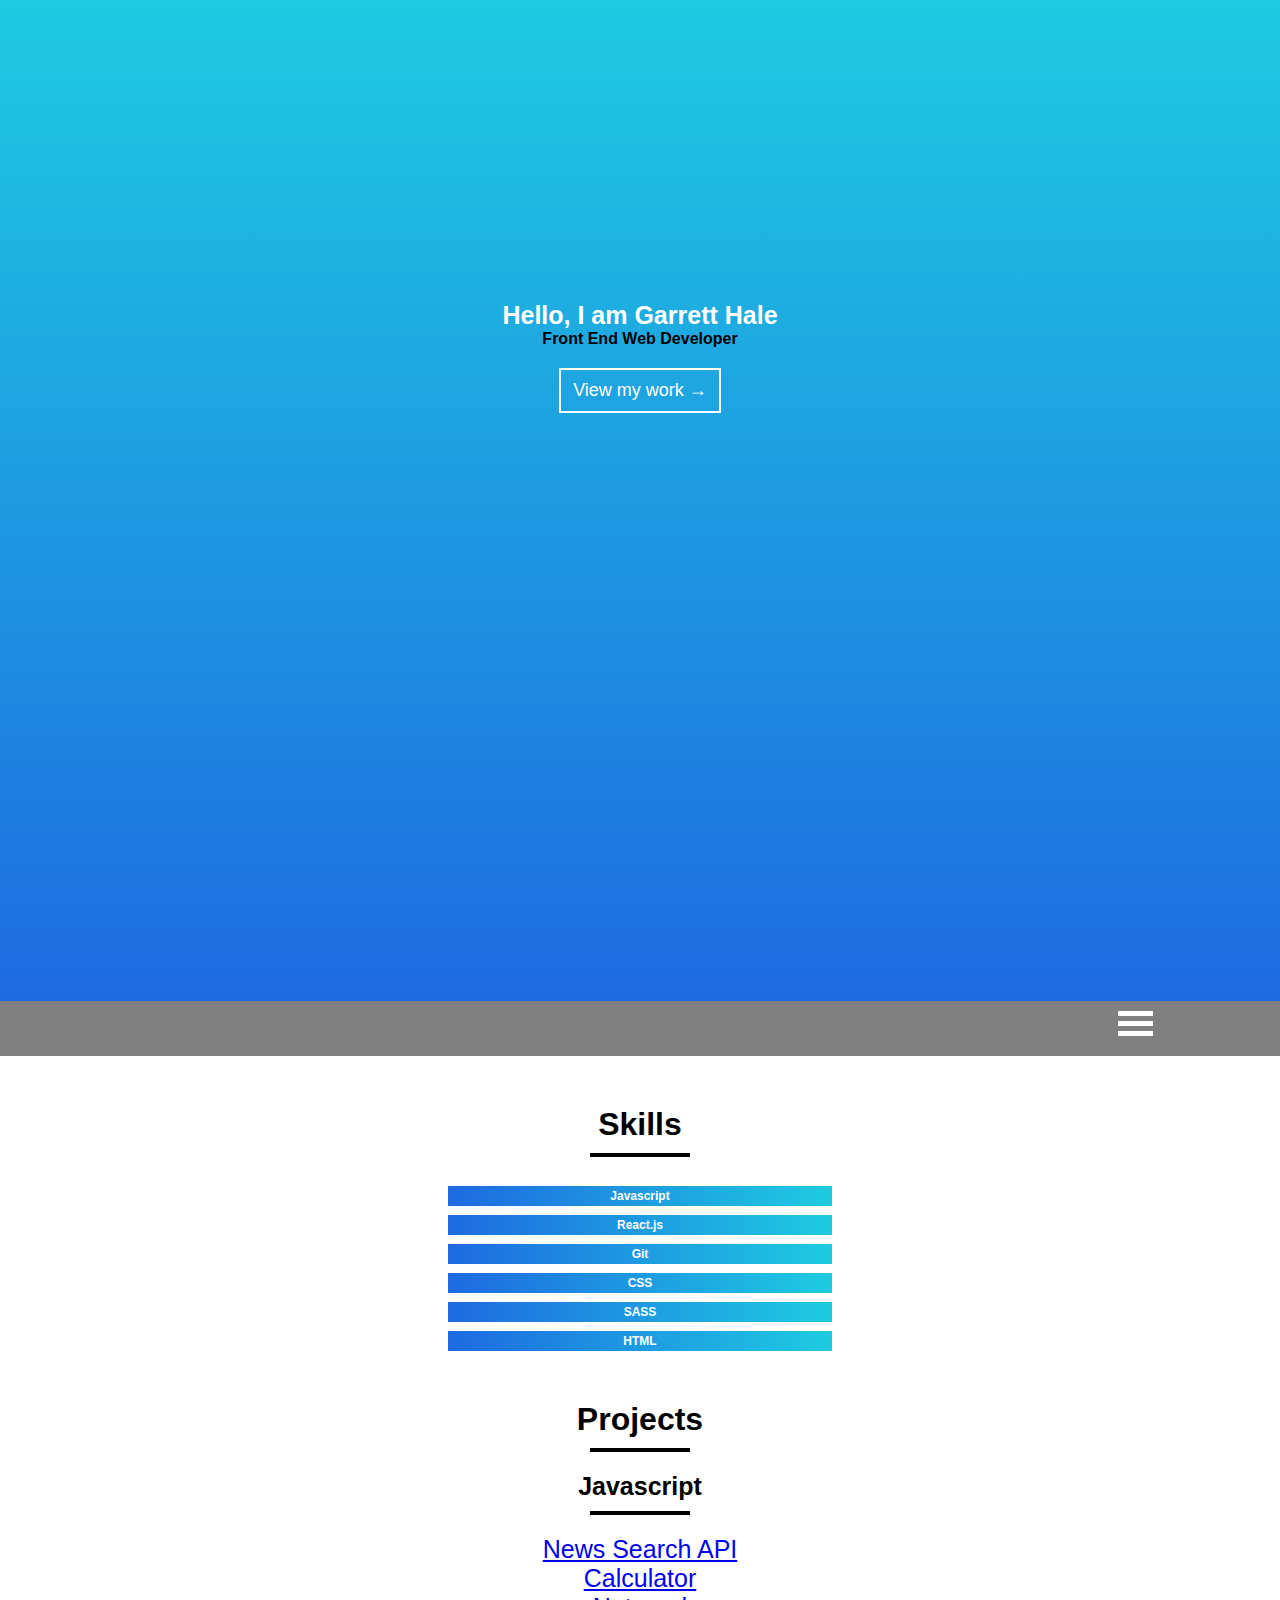
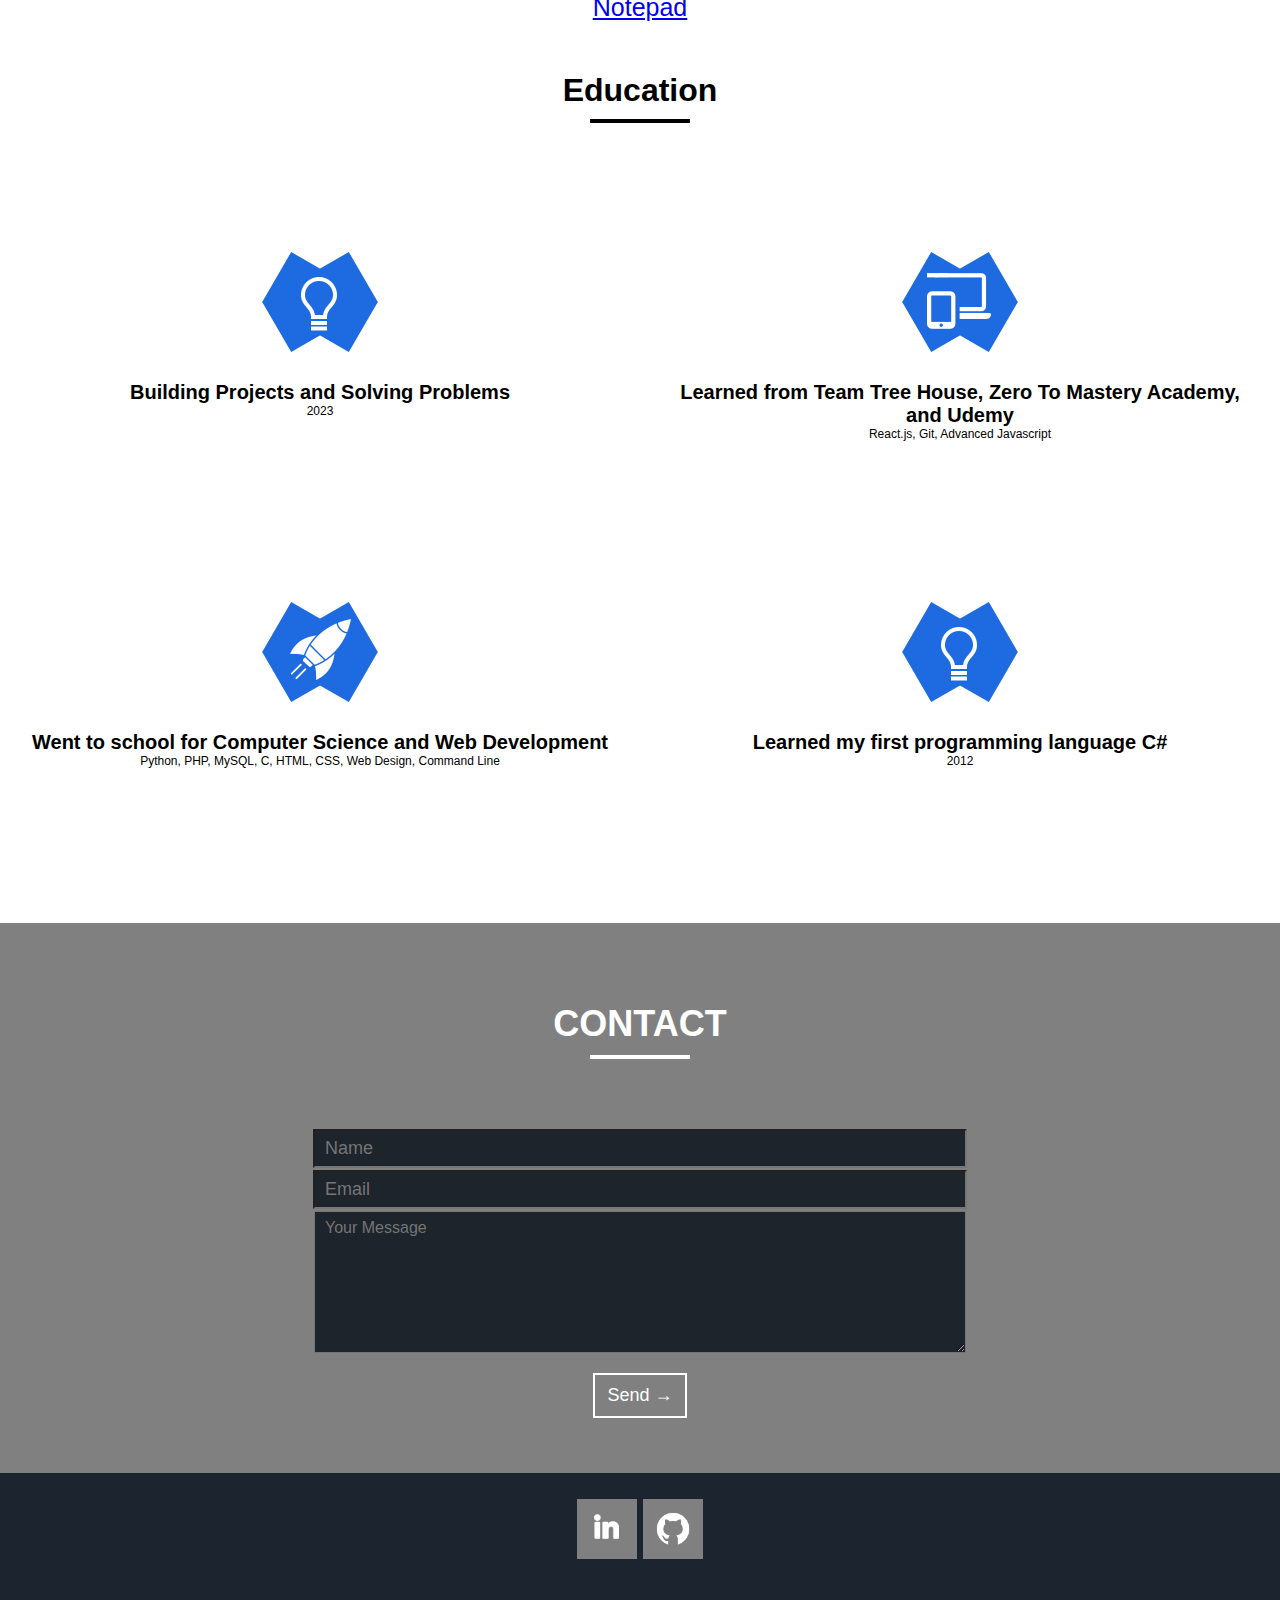
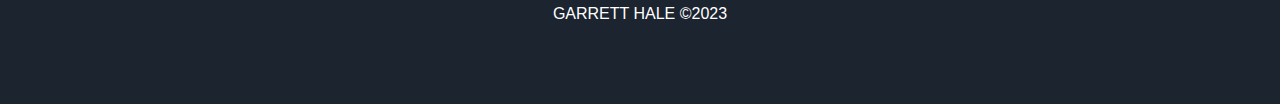
<file: index.html>
<!DOCTYPE html>
<html lang="en" dir="ltr">
   <head>
      <meta content="width=device-width, initial-scale=1" name="viewport" charset="utf-8" />
      <title>Garrett Hale's Portfolio</title>
      <link rel="stylesheet" href="styles.css">
   </head>
   <body>
      <div id="header">
         <h1 class="h11">Hello, I am Garrett Hale</h1>
         <h1 class="h12">Front End Web Developer</h1>
         <button class="button" onclick="scrollToView(`projects`)">View my work &#8594;</button>
      </div>
      <div id="nav-bar">
        <div id="nav" onmouseenter="mouseNav(true), navShow(true)" onmouseout="mouseNav(false), navHideTimer()">
         <div class="mobile-nav-icon" onmouseenter="mouseNav(true)"></div>
         <div class="mobile-nav-icon" onmouseenter="mouseNav(true)"></div>
         <div class="mobile-nav-icon" onmouseenter="mouseNav(true)"></div>
        </div>
      </div>
      <div id="dropdown-content">
        <button class="button" onclick="scrollToView(`skills`), navShow(false)" onmouseenter="mouseDropDown(true)" onmouseout="navHideTimer(), mouseDropDown(false)">Skills</button>
        <button class="button" onclick="scrollToView(`projects`), navShow(false)" onmouseenter="mouseDropDown(true)" onmouseout="navHideTimer(), mouseDropDown(false)">Projects</button>
        <button class="button" onclick="scrollToView(`education`), navShow(false)" onmouseenter="mouseDropDown(true)" onmouseout="navHideTimer(), mouseDropDown(false)">Education</button>
        <button class="button" onclick="scrollToView(`contacts`), navShow(false)" onmouseenter="mouseDropDown(true)" onmouseout="navHideTimer(), mouseDropDown(false)">Contact</button>
      </div>
      <div class="about">
      <h1 id="skills">Skills</h1>
      <div class="about-underline"></div>
      <div class="skills-container">
         <div class="skill">
            <div class="skill-bar-empty">
               <div class="skill-bar skill-javascript">Javascript</div>
            </div>
         </div>
      </div>
      <div class="skills-container">
         <div class="skill">
            <div class="skill-bar-empty">
               <div class="skill-bar skill-react">React.js</div>
            </div>
         </div>
      </div>
      <div class="skills-container">
         <div class="skill">
            <div class="skill-bar-empty">
               <div class="skill-bar skill-git">Git</div>
            </div>
         </div>
      </div>
      <div class="skills-container">
         <div class="skill">
            <div class="skill-bar-empty">
               <div class="skill-bar skill-css">CSS</div>
            </div>
         </div>
      </div>
      <div class="skills-container">
         <div class="skill">
            <div class="skill-bar-empty">
               <div class="skill-bar skill-css">SASS</div>
            </div>
         </div>
      </div>
      <div class="skills-container">
         <div class="skill">
            <div class="skill-bar-empty">
               <div class="skill-bar skill-html">HTML</div>
            </div>
         </div>
      </div>
      <h1 id="projects">Projects</h1>
      <div class="about-underline"></div>
      <!--<h2>React.js</h2>
      <div class="about-underline"></div>-->
      <h2 class="center">Javascript</h2>
      <div class="about-underline"></div>
      <a href="https://garrett-hale.github.io/NewsAPI-JS/" class="center">News Search API</a>
      <a href="https://garrett-hale.github.io/Calculator-JS/" class="center">Calculator</a>
      <a href="https://garrett-hale.github.io/Notepad-JS/" class="center">Notepad</a>
      <h1 id="education">Education</h1>
      <div class="about-underline"></div>
      <div class="info-container">
         <div class="info">
            <div class="hexagon">
               <img src="images/bulb.png" alt="picture of speed meter">
            </div>
            <h2>Building Projects and Solving Problems</h2>
            <p>2023</p>
         </div>
         <div class="info">
            <div class="hexagon">
               <img src="images/tablet-and-phone.png" alt="picture of speed meter">
            </div>
            <h2>Learned from Team Tree House, Zero To Mastery Academy, and Udemy</h2>
            <p>React.js, Git, Advanced Javascript</p>
         </div>
         <div class="info">
            <div class="hexagon">
               <img src="images/rocket.png" alt="picture of speed meter">
            </div>
            <h2>Went to school for Computer Science and Web Development</h2>
            <p>Python, PHP, MySQL, C, HTML, CSS, Web Design, Command Line</p>
         </div>
         <div class="info">
            <div class="hexagon">
               <img src="images/bulb.png" alt="picture of speed meter">
            </div>
            <h2>Learned my first programming language C#</h2>
            <p>2012</p>
            </div>
         </div>
      </div>
      <div class="contact">
         <h1 id="contacts">CONTACT</h1>
         <div class="contact-underline"></div>
         <form action="https://formsubmit.co/GarrettQuinnHale@gmail.com" method="POST">
            <input type="hidden" name="_captcha" value="false">
            <input type="hidden" name="_subject" value="You got a new email from your portfolio website!">
            <input type="hidden" name="_next" value="https://garrett-hale.github.io/Developer-Portfolio/thankyou.html">
            <input class="input-name name" name="name" type="text" placeholder="Name" maxlength="20" required>
            <input class="input-email email" name="email" type="email" placeholder="Email" maxlength="30" required>
            <textarea class="textarea-message message" name="message" placeholder="Your Message" cols="30" rows="7" required></textarea>
            <button type="submit" class="button">Send &#8594;</button>
         </form>
      </div>
      <div class="footer">
         <div class="social-media" onclick="websiteLink(`https://www.linkedin.com/in/garrett-hale-73a0a384/`)"><img src="images/Linkedin Logo.png" alt="Picture of Linkedin Logo"></div>
         <div class="social-media social-media-git-icon" onclick="websiteLink(`https://github.com/Garrett-hale`)"><img src="images/Github Logo.png" alt="Picture of Github Logo"></div>
         <div class="copyright">GARRETT HALE ©2023</div>
      </div>
      <script src="index.js"></script>
   </body>
</html>
</file>
<file: styles.css>
:root {
  --primary: #1ecbe1;
  --secondary: #1e6ae1;
  --font-one-size: 25px;
  --font-two-size: 15px;
  --font-one: "Source Sans Pro", "Arial", sans-serif;;
  --font-two: "Lucida Console", "Courier New", monospace;
}

 * {
  margin: 0 auto;
  padding: 0px;
  font-family: var(--font-one);
  font-size: var(--font-one-size);
  /*border: 1px solid red;*//**/
}

html {
  scroll-behavior: smooth;
}

#header {
  height: 1000px;
  background-color: var(--primary);
  padding-top: 1px;
  background-image: linear-gradient(to bottom, var(--primary), var(--secondary));
  text-align: center;
  /*white-space: nowrap;*//**/
  font-size: 25px;
}

#header-notepad {
  height: 1000px;
  background-color: var(--primary);
  padding-top: 1px;
  background-image: linear-gradient(to bottom, var(--primary), var(--secondary));
  /*background-size: cover;*/
  text-align: center;
  /*white-space: nowrap;*/
  font-size: 25px;
}

.button {
  background: transparent;
  border: 2px solid white;
  color: white;
  display: block;
  margin-top: 20px;
  padding: 12px;
  padding-top: 10px;
  padding-bottom: 10px;
  font-size: 18px;
  transition-duration: 0.4s;
}

.button:hover {
  color: black;
  border: 2px solid black;
}

#calculator {
  margin-top: 100px
}

.button-calculator {
  border-radius: 10px;
  display: inline-block;
  margin: 2px 2px;
  background-color: white;
  width: 75px;
  height: 75px;
  line-height: 10px;
  user-select: none; /* supported by Chrome and Opera */
 -webkit-user-select: none; /* Safari */
 -khtml-user-select: none; /* Konqueror HTML */
 -moz-user-select: none; /* Firefox */
 -ms-user-select: none; /* Internet Explorer/Edge */
 transition-duration: 0.4s;
}

.button-calculator:hover {
  transition-duration: 0.4s;
  background-color: lightgrey;
}

.button-calculator:active {
  transition-duration: 0.1s;
  background-color: white;
}

.button-calculator p {
  margin-top: 31px;
  text-align: center;
}

.header {
  text-align: center;
  white-space: nowrap;
  font-size: 25px;
}


.h11 {
  margin-top: 300px;
  color: white;
}

.h12 {
  font-size: 16px;
}

.h1-app {
  margin-top: 25px;
  font-size: 50px;
  color: white;
}

.center {
  text-align: center;
  margin: 0 auto;
  display: block;
}

#calculator-value {
  margin-top: 200px;
  font-size: 50px;
  color: white;
}

#nav-bar {
  background: gray;
  height: 50px;
  /*border-bottom: 3px solid var(--secondary);*/
  /*background-image: linear-gradient(to right,var(--secondary), var(--primary));*/
  padding-top: 5px;
}

#nav {
  width: 70px;
  height: 45px;
  /*background: red;*/
  margin-left: 86%;
  margin-top: 0px;
}

.mobile-nav-con:first-child {
  margin-top: 20px;
}

.mobile-nav-icon {
  width: 35px;
  height: 5px;
  background-color: white;
  margin: 5px 25%;
}

#dropdown-content {
  margin-left: 86%;
  position: absolute;
  visibility: hidden;
}

#dropdown-content .button {
  color: white;
  border: 0;
  margin-top: 0px;
  background-color: gray;
  width: 150px;
}

#dropdown-content .button:hover {
  background-image: linear-gradient(to bottom, var(--secondary), var(--primary));
  /*background-color: linear-gradient(to bottom, var(--primary), var(--secondary));*/
  /*border: 2px solid black;*/
}

.about h1 {
  text-align: center;
  margin-top: 50px;
  font-size: 32px;
}

.about-underline {
  width: 100px;
  height: 10px;
  border-bottom: 4px solid black;
  margin-bottom: 20px;
}

.info-container {
  display: flex;
  flex-direction: row;
  flex-wrap: wrap;
  margin-top: 100px;
  margin-bottom: -100px;
}

.info {
  width: 45%;
  margin-top: 300px;
  /*position: inherit;*/
}

.info:nth-child(1) {
  margin-bottom: 50px;
}

.info p {
  text-align: center;
  font-size: 12px;
}

.info h2 {
  text-align: center;
  font-size: 20px;
  margin-top: -200px;
  
}

.hexagon {
  width: 100px;
  height: 58px;
  /*background-color: blue;*/
  position: relative;
  transform: rotate(90deg);
  bottom: 250px;
}

.hexagon::before {
  position: absolute;
  width: 100px;
  height: 58px;
  transform: rotate(240deg);
  background-color: var(--secondary);
  content: "";
}

.hexagon::after {
  position: absolute;
  width: 100px;
  height: 58px;
  transform: rotate(120deg);
  background-color: var(--secondary);
  content: "";
}

.hexagon img {
  position: absolute;
  transform: translate(-15px, -34px) scale(0.5) rotate(-90deg);
  z-index: 10;
  //bottom: 100px;
  //left: 45px;

}

.me img {
  margin: auto;
  display: block;
}

.me h2 {
  font-size: 18px;
  text-align: center;
  margin-top: 20px;
  margin-bottom: 10px;
}

.me p {
  font-size: 12px;
  text-align: center;
  width: 80%;
  line-height: 16px;
}

.skills-container {
  text-align: center;
}

.skill {
  width: 100%;
}



.skill-name {
  width: 15%;
  height: 20px;
  /*background-color: var(--secondary);*/
  /*display: inline-block;*/
  /*vertical-align: bottom;*/

  font-size: 12px;
  font-weight: bold;
  color: white;
  text-align: center;
  line-height: 21px;
}

.skill-bar-empty {
  width: 30%;
  height: 20px;
  background-color: gray;
  display: inline-block;
  vertical-align: bottom;
}

.skill-bar {
  height: 20px;
  background-color: var(--secondary);
  margin: 0px;
  font-size: 12px;
  font-weight: bold;
  color: white;
  text-align: center;
  line-height: 21px;
  background-image: linear-gradient(to right,var(--secondary), var(--primary));
}

.skill-javascript {
  width: 100%;
}

.skill-react {
  width: 100%;
}

.skill-git {
  width: 100%;
}

.skill-sass {
  width: 100%;
}

.skill-css {
  width: 100%;
}

.skill-html {
  width: 100%;
}

.contact {
  background-color: gray;
  /*background-image: linear-gradient(to bottom,var(--secondary), var(--primary));*/
  height: 550px;
  margin-top: 150px;
}

.contact h1 {
  text-align: center;
  font-size: 36px;
  color: white;
  padding-top: 80px;
}

.contact-underline {
  width: 100px;
  height: 10px;
  border-bottom: 4px solid white;
}

.input-name {
  background-color: #1e242c;
  display: block;
  margin-top: 70px;
  width: 50%;
  padding-left: 10px;
  padding-bottom: 7px;
  padding-top: 7px;
  outline: none;
  color: white;
  font-size: 18px;
}

.input-email {
  background-color: #1e242c;
  display: block;
  margin-top: 2px;
  width: 50%;
  padding-left: 10px;
  padding-bottom: 7px;
  padding-top: 7px;
  outline: none;
  color: white;
  font-size: 18px;
}

.textarea-message {
  background-color: #1e242c;
  display: block;
  margin-top: 2px;
  width: 50%;
  padding-left: 10px;
  padding-bottom: 7px;
  padding-top: 7px;
  outline: none;
  color: white;
  font-size: 16px;
}

#textarea-notepad {
  background-color: white;
  display: block;
  margin-top: 2px;
  width: 20%;
  height: 150px;
  padding-left: 10px;
  padding-bottom: 7px;
  padding-top: 7px;
  outline: none;
  color: black;
  font-size: 16px;
  overflow: clip;
  resize: none;
  border-radius: 10px;
}

#notes {
  width: 100%;
}

.note-notepad {
  background-color: white;
  display: inline-block;
  margin-top: 20px;
  margin-bottom: 20px;
  margin-right: 20px;
  width: 20%;
  height: 150px;
  padding-left: 10px;
  padding-bottom: 7px;
  padding-top: 7px;
  color: black;
  font-size: 16px;
  text-align: left;
  white-space: pre-wrap;
  overflow: clip;
  border-radius: 10px;
}

.footer {
  background-color: #1b242f;
  height: 230px;
  width: 100%;
  padding-top: 1px;
  text-align: center;
}

.social-media {
  width: 60px;
  background-color: gray;
  height: 60px;
  margin-top: 25px;
  transition-duration: 0.4s;
  display: inline-block;
  margin-left: auto;
  margin-right: auto;
}

.social-media img {
  width: 25px;
  display: block;
  padding-top: 15px;
}

.social-media-git-icon img {
  width: 40px;
  margin-top: -5px;
}

.social-media:hover {
  background-color: var(--secondary);
}
/**//**//**/
.social-media:onclick {
  background-color: gray;
}

.copyright {
  color: white;
  text-align: center;
  font-size: 16px;
  margin-top: 40px;
}

h1 #email-sent {
  margin: auto;
  margin-top: 500px;
}

#email-sent {
  text-align: center;
}

#notepad {
  margin-top: 100px;
}

#notepad button {
  display: block;
  /*font-size: 12px;*/
}

@media only screen and (max-width: 900px) {

  #nav {
    margin-left: 44%;
  }

  #dropdown-content {
    margin-left: 44%;
  }

  .note-notepad {
    background-color: white;
    display: inline-block;
    margin-top: 20px;
    margin-right: 20px;
    width: 80%;
  }

  #textarea-notepad {
    width: 80%;
  }

  #header-notepad {

  }
}
/**/
/**/
/*//Desktop
@media only screen and (max-width: 1200px) {

}*/


/*h1 {
  text-align: center;
  width: 30%;
  background-color: blue;
  margin-top: 300px;
}*/
</file>
